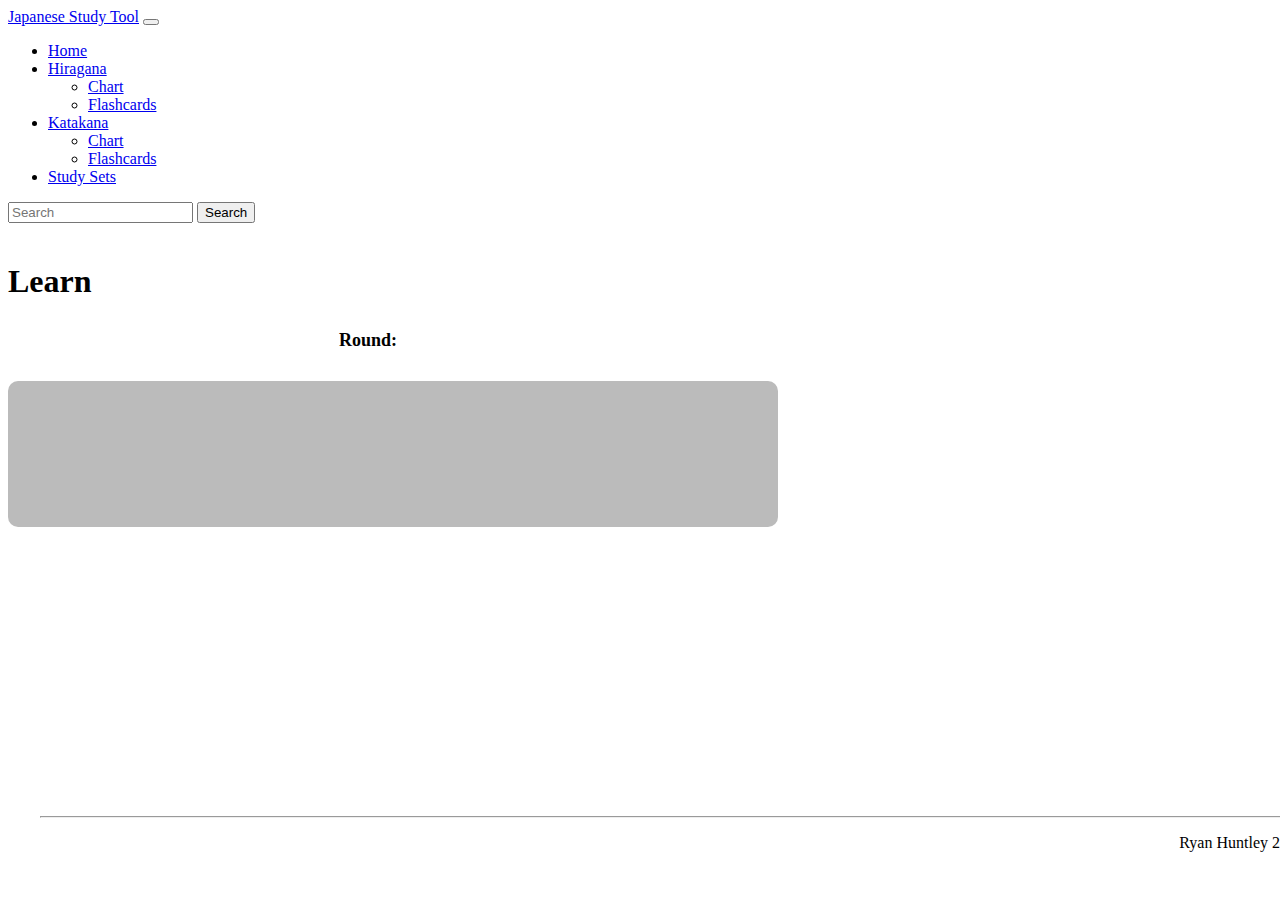
<file: learn.html>
<!DOCTYPE html>
<html lang="en">

<head>
    <title>Japanese Study Tool</title>
    <meta charset="UTF-8">
    <meta name="viewport" content="width=device-width, initial-scale=1.0">

    <link href="https://cdn.jsdelivr.net/npm/bootstrap@5.3.1/dist/css/bootstrap.min.css" rel="stylesheet"
        integrity="sha384-4bw+/aepP/YC94hEpVNVgiZdgIC5+VKNBQNGCHeKRQN+PtmoHDEXuppvnDJzQIu9" crossorigin="anonymous">
    <link href="styles/main.css" rel="stylesheet">
    <script src="https://cdn.jsdelivr.net/npm/bootstrap@5.3.1/dist/js/bootstrap.bundle.min.js"
        integrity="sha384-HwwvtgBNo3bZJJLYd8oVXjrBZt8cqVSpeBNS5n7C8IVInixGAoxmnlMuBnhbgrkm"
        crossorigin="anonymous"></script>
    <link rel="preconnect" href="https://fonts.googleapis.com">
    <link rel="preconnect" href="https://fonts.gstatic.com" crossorigin>
    <link href="https://fonts.googleapis.com/css2?family=Noto+Sans+JP&display=swap" rel="stylesheet">
    <link rel="stylesheet" href="https://cdnjs.cloudflare.com/ajax/libs/font-awesome/6.2.1/css/all.min.css"
        integrity="sha512-MV7K8+y+gLIBoVD59lQIYicR65iaqukzvf/nwasF0nqhPay5w/9lJmVM2hMDcnK1OnMGCdVK+iQrJ7lzPJQd1w=="
        crossorigin="anonymous" referrerpolicy="no-referrer">
    <script src="https://code.jquery.com/jquery-3.7.0.js"
        integrity="sha256-JlqSTELeR4TLqP0OG9dxM7yDPqX1ox/HfgiSLBj8+kM=" crossorigin="anonymous"></script>
</head>

<body>
    <div class="page-container">
        <header>
            <nav class="navbar navbar-expand-lg bg-body-tertiary">
                <div class="container-fluid">
                    <a class="navbar-brand" href="#">Japanese Study Tool</a>
                    <button class="navbar-toggler" type="button" data-bs-toggle="collapse"
                        data-bs-target="#navbarSupportedContent" aria-controls="navbarSupportedContent"
                        aria-expanded="false" aria-label="Toggle navigation">
                        <span class="navbar-toggler-icon"></span>
                    </button>
                    <div class="collapse navbar-collapse" id="navbarSupportedContent">
                        <ul class="navbar-nav me-auto mb-2 mb-lg-0">
                            <li class="nav-item">
                                <a class="nav-link active" aria-current="page" href="index.html">Home</a>
                            </li>
                            <li class="nav-item dropdown">
                                <a class="nav-link dropdown-toggle" href="#" role="button" data-bs-toggle="dropdown"
                                    aria-expanded="false">
                                    Hiragana
                                </a>
                                <ul class="dropdown-menu">
                                    <li><a class="dropdown-item" href="hiragana_chart.html">Chart</a></li>
                                    <li><a class="dropdown-item" href="flashcards.php?set=hi">Flashcards</a></li>
                                </ul>
                            </li>
                            <li class="nav-item dropdown">
                                <a class="nav-link dropdown-toggle" href="#" role="button" data-bs-toggle="dropdown"
                                    aria-expanded="false">
                                    Katakana
                                </a>
                                <ul class="dropdown-menu">
                                    <li><a class="dropdown-item" href="katakana_chart.html">Chart</a></li>
                                    <li><a class="dropdown-item" href="flashcards.php?set=ka">Flashcards</a></li>
                                </ul>
                            </li>
                            <li class="nav-item">
                                <a class="nav-link" href="#">Study Sets</a>
                            </li>
                        </ul>
                        <form class="d-flex" role="search">
                            <input class="form-control me-2" type="search" placeholder="Search" aria-label="Search">
                            <button class="btn btn-outline-success" type="submit">Search</button>
                        </form>
                    </div>
                </div>
            </nav>
        </header>
        <div class="content-wrapper contents-block mx-auto">
            <div class="learn-block">
                <div class="page-header">
                    <h1>Learn</h1>
                </div>
                <div class="round">
                    <h2 id="round-counter">Round: </h2>
                </div>
                <div class="learn-interface">

                </div>
            </div>
        </div>
        <footer>
            <hr>
            <p><i class="fa-regular fa-copyright"></i> Ryan Huntley 2023</p>
        </footer>
    </div>
    <script src="js/learn.js" charset="utf-8"></script>
    <script>
        $(function () {
            loadSet();
        })
    </script>
</body>

</html>
</file>
<file: styles/main.css>
.page-container{
    position: relative;
    min-height: 100vh;
}

footer{
    position:absolute;
    background-color: white;
    bottom: 0;
    width: 100%;
    height: 100px;
}

.content-wrapper{
    max-width: 720px;
    padding-bottom: 100px;
}

.chart-block{
    display: grid;
    grid-template-columns: 2fr 1fr 1fr 1fr 1fr 1fr 2fr; 
    grid-template-rows: 40px .25fr 1fr 1fr 1fr 1fr 1.1fr;
    grid-column-gap: 0px;
    grid-row-gap: 0px;
    grid-template-areas: 
    ". . . . . . ."
    " header header header header header header header "
    "standard standard standard standard standard standard standard"
    "standard standard standard standard standard standard standard"
    "voiced voiced voiced voiced voiced voiced voiced"
    "slides slides slides slides slides slides slides"
    "slides slides slides slides slides slides slides"; 
}

.card-block {
    display: grid; 
    grid-template-columns: 2fr 1fr 1fr 1fr 1fr 1fr 2fr; 
    grid-template-rows: 40px .25fr 1fr 1fr .25fr; 
    gap: 0px 0px; 
    grid-template-areas: 
      ". . . . . . ."
      "header header header header header header header"
      "cards cards cards cards cards cards cards"
      "cards cards cards cards cards cards cards" 
      "controls controls controls controls controls controls controls";
}

.learn-block{
    display: grid; 
    grid-template-columns: 2fr 1fr 1fr 1fr 1fr 1.5fr 1.5fr; 
    grid-template-rows: 40px .25fr 0.1fr 1.8fr; 
    gap: 0px 0px; 
    grid-template-areas: 
      ". . . . . . ."
      "header header header header header header header"
      "round round round round round round round"
      "interface interface interface interface interface interface interface";
}

.learn-interface{
    grid-area: interface;
    background-color: #bbb;
    font-family: 'Noto Sans JP', 'sans-serif';
    padding: 40px 25px 25px 25px;
    border-radius: 10px;
    width: 100%;
}

.learn-interface button{
    border-radius: 10px;
    display: block;
}

.learn-interface h3{
    font-size: large;
}

.learn-interface p{
    margin: 20px 0 100px 0;
    font-size: xx-large;
}

.multiple-choice{
    display: grid;
    grid-template-columns: 1fr 1fr;
    grid-template-rows: 75px 75px;
}

.mc-option{
    margin: 5px;
    text-align: left;
    padding-left: 20px;
}

.option-number{
    display: inline-block;
    margin-right: 20px;
}

.round{
    grid-area: round;
}

.round h2{
    text-align: center;
    margin: 30px;
    font-size: large;
}

#flashcards{
    grid-area: cards;
}

.controls{
    position: relative;
    grid-area: controls;
    display: flex;
    padding: 10px;
    width: 80%;
    margin: auto;
    border-bottom: 1px solid #bbb;
}

.control-block{
    display: flex;
    margin: auto 0 auto 0;
}

.carousel-controls{
    position: absolute;
    left: 50%;
    bottom: 5%;
    transform: translateX(-50%);
}

.carousel-controls p{
    margin: auto 7px auto 7px;
}

.carousel-controls button{
    padding: 0px;
    width: min-content;
    position: static;
    display: inline-block;
    background-color: transparent;
    text-align: center;
    border-radius: 100%;
    border: none;
    color: #bbb;
    opacity: 100%;
    margin: 5px
}

.carousel-controls button:hover{
    color: #9b9b9b;
    opacity: 100%;
}

.carousel-controls button:active{
    box-shadow: 2px 2px 5px #fc894d;
    opacity: 100%;
}

.carousel-controls button:focus{
    color: #bbb;
    opacity: 100%;
}

h1{
    margin: 0 auto 1em auto;
}

h2{
    margin:1em auto 1.5em auto; 
}

nav{
    grid-area: nav;
}

.page-header{
    grid-area: header;
}

.page-header h1{
    margin: 0px;
}

.ico-kana-box{
    border: 1px solid #f17d32;
    width: 50px;
    display: inline-block;
}

td img {
    height: 4em;
    margin: auto;
    cursor: pointer;
}

.chart{
    display: flex;
    justify-items: center;
    align-items: center;
}

table {
    width: 100%;
    margin-bottom: 3%;
    grid-area: table;
    max-width: 720px;
    margin-left: auto;
    margin-right: auto;
}

tbody{
    width: 100%;
}

td {
    border: 2px solid black;
    text-align: center;
}

.modal-body {
    text-align: center;
}


.carousel-slide{
    max-height: 720px;
}

.carousel-inner{
    height: 540px;
}

.carousel-item{
    height: 100%;
}

.flip-card{
    text-align: center;
    font-size: 50px;
    background-color: transparent;
    width: 100%;
    height: 100%;
    margin: auto;
    perspective: 1000px;
    display: flex;
    font-family: 'Noto Sans JP', sans-serif;
}

.flip-card p{
    margin: auto;
}

.flip-card-back p{
    transform: rotateZ(180deg);
}

.flip-card-inner{
    position: relative;
    width: 13em;
    height: 7.3em;
    max-width: 80%;
    text-align: center;
    transition: transform 0.8s;
    transform-style: preserve-3d;
    margin: auto;
    border-radius: 10px;
}

.flip-card-play .flip-card-inner{
    transform: rotateX(180deg);
}

.flip-card-front, .flip-card-back {
    position: absolute;
    width: 100%;
    height: 100%;
    -webkit-backface-visibility: hidden; /* Safari */
    backface-visibility: hidden;
}

.flip-card-front {
    background-color: #bbb;
    color: black;
    display: flex;
}
  
  /* Style the back side */
.flip-card-back {
    background-color: #bbb;
    color: black;
    transform: rotateY(180deg);
    display: flex;
}

.play {
    color: green;
}

.ico-audio {
    color: black;
    cursor: pointer;
}

#standard{
    grid-area: standard;
}

#standard td {
    border: 2px solid #f17d32;
}

#voiced{
    grid-area: voiced;
}

#slides{
    grid-area: slides;
}

#slides tbody{
    width: 60%;
    display: table;
}

footer{
    text-align: right;
    padding: 1em 2em 0 2em;
}

.st-pair{
    margin: 10px 0 10px 0;
    background-color: #d9dde8;
    border-radius: 5px;
    height: 60px;
    display: flex;
    align-items: center;
    font-family: 'Noto Sans JP', sans-serif;
}

.st-term{
    display: inline-block;
    width: 33%;
    padding: 20px
}

.st-def{
    display: inline-block;
    width: 66%;
    height: 75%;
    border-left: 1px solid black;
    padding:  10px 0 10px 40px;
}
</file>
